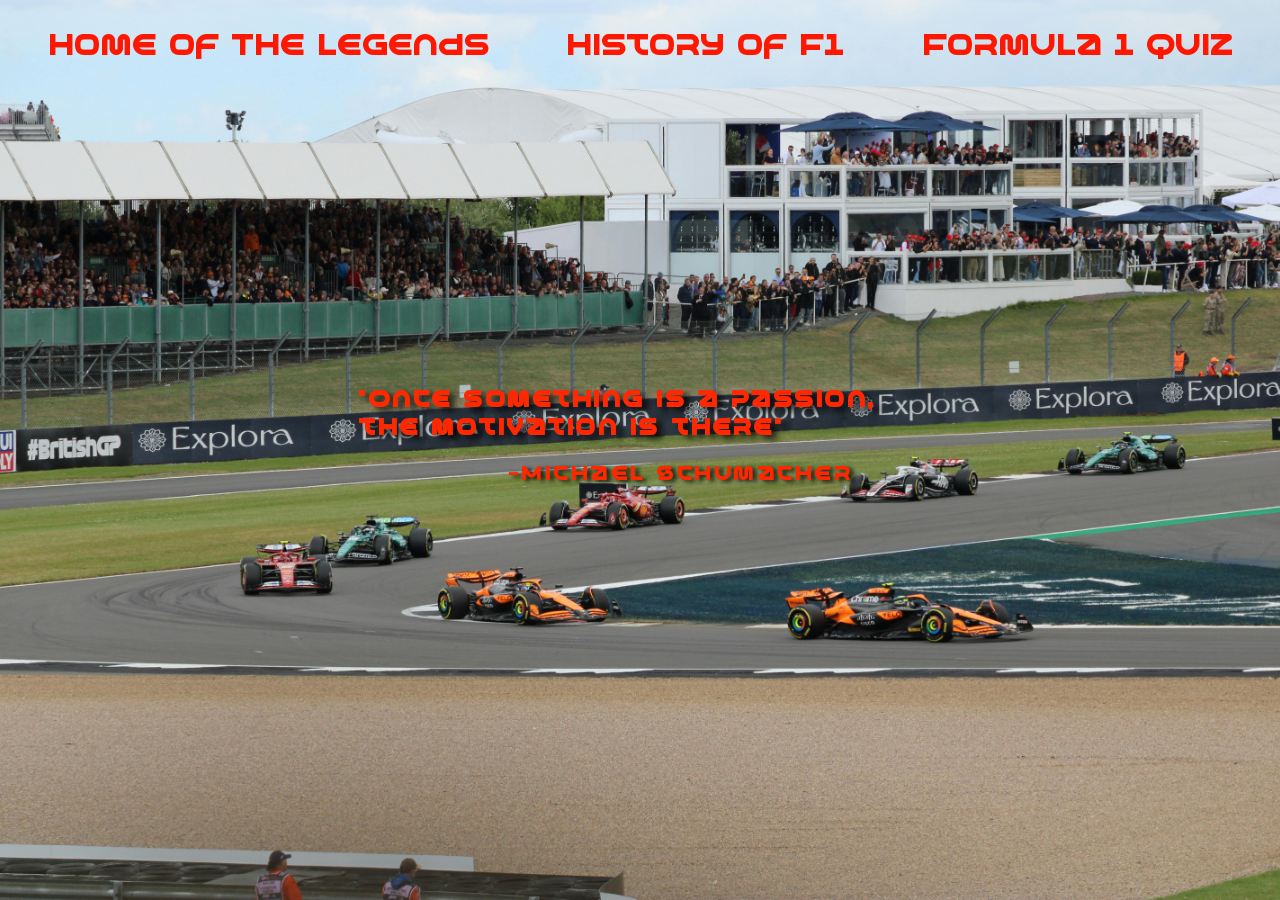
<file: index.html>
<!DOCTYPE html>
<html lang="en">
  <html>
    <meta name="viewport" content="width=device-width, initial-scale=1.0" />
    <title>F1 Fan Website</title>
    <link rel="stylesheet" href="index.css" />
  </html>
  <body>
    <section class="nav-bar">
      <a href="index.html">Home of The Legends</a>
      <a href="about.html">History of F1</a>
      <a href="quiz.html" target="_blank">Formula 1 Quiz</a>
    </section>
    <section class="introduction">
      <h1><img /></h1>
      <p id="quote">"Once something is a passion, the motivation is there"</p>
      <p id="quote-preson">-Michael Schumacher</p>
    </section>
  </body>
</html>
</file>
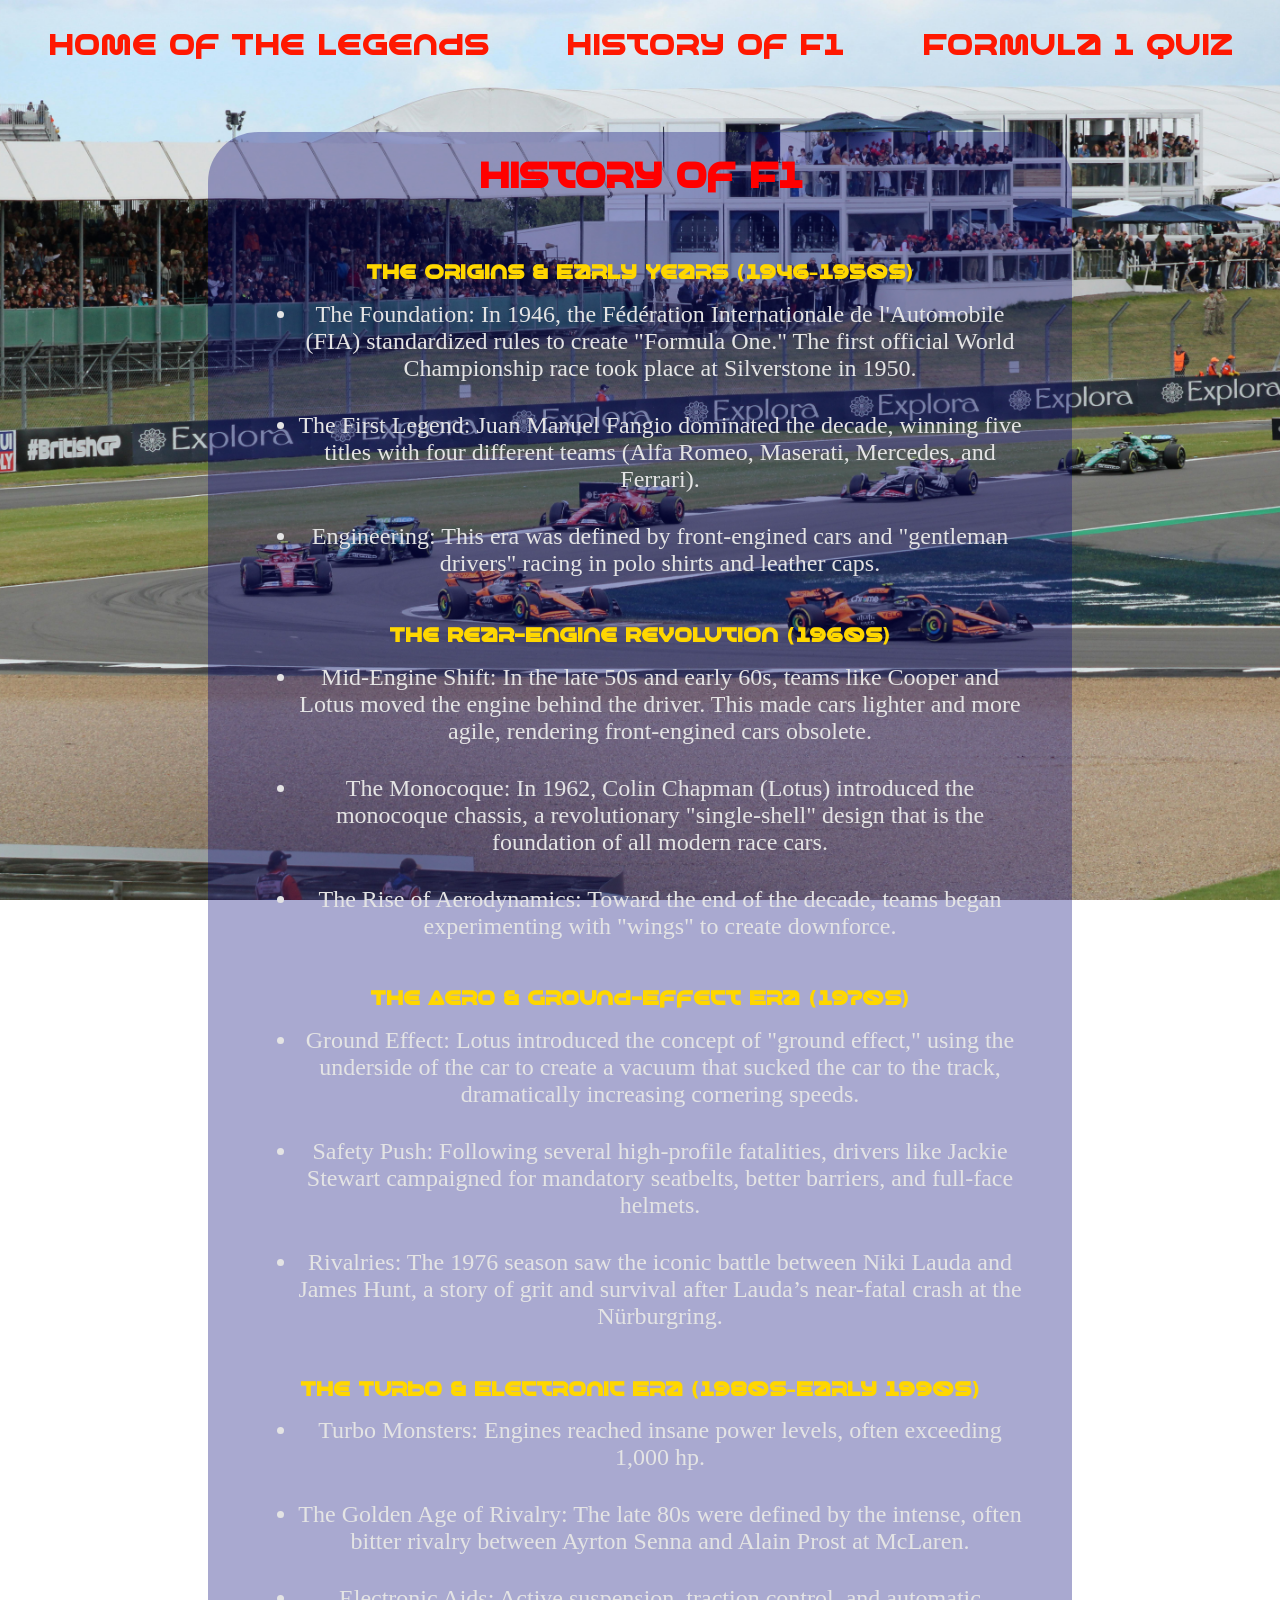
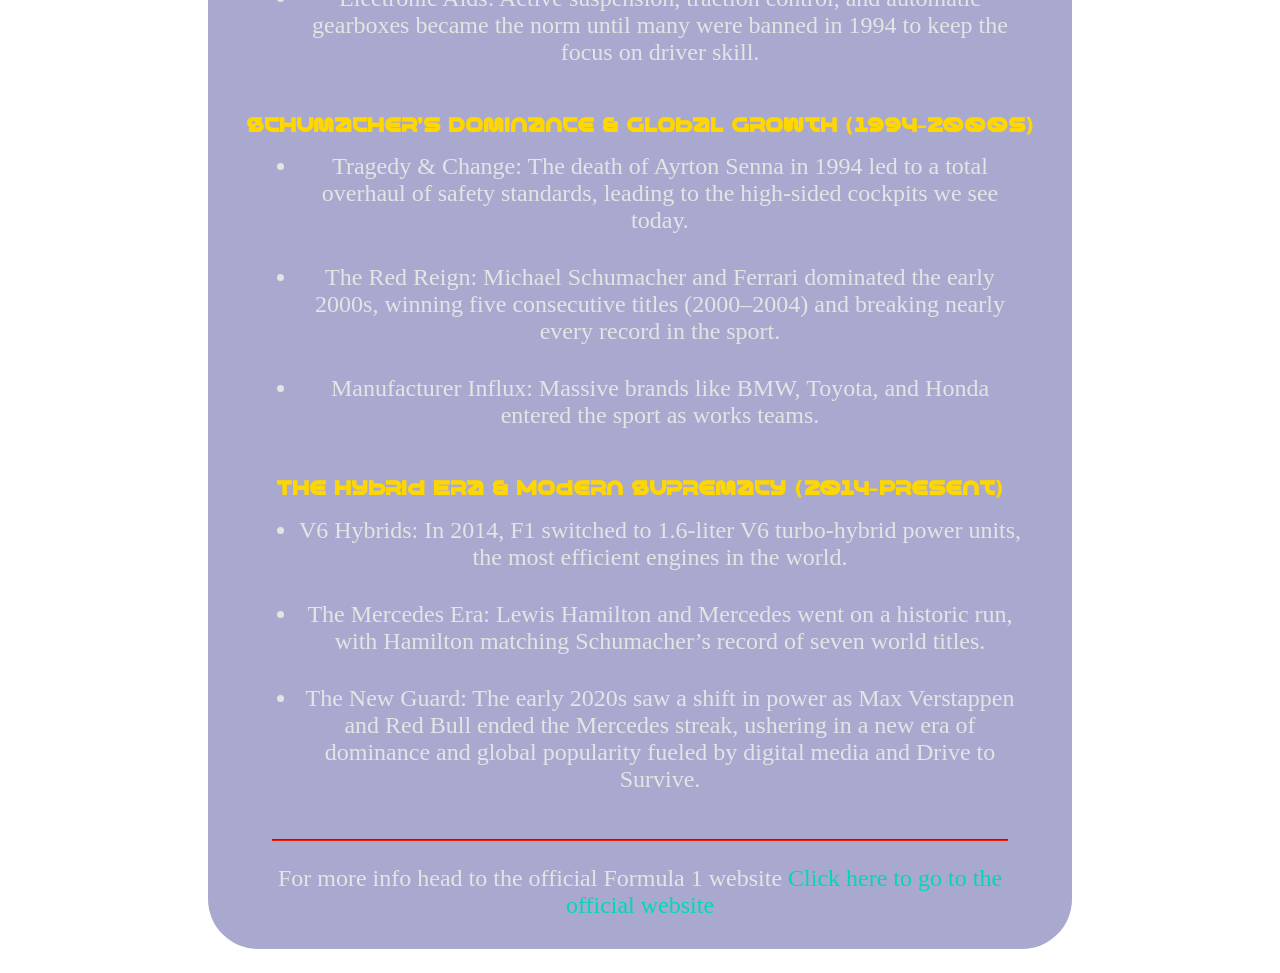
<file: about.html>
<!DOCTYPE html>
<html lang="en">
  <html>
    <meta name="viewport" content="width=device-width, initial-scale=1.0" />
    <title>F1 Fan Website</title>
    <link rel="stylesheet" href="about.css" />
  </html>
  <body>
    <section class="nav-bar">
      <a href="index.html">Home of The Legends</a>
      <a href="about.html">History of F1</a>
      <a href="quiz.html" target="_blank">Formula 1 Quiz</a>
    </section>
    <section class="abt-hackjack">
      <h1>History of F1</h1>
      <h2>The Origins & Early Years (1946–1950s)</h2>
      <ul>
        <li>
          The Foundation: In 1946, the Fédération Internationale de l'Automobile
          (FIA) standardized rules to create "Formula One." The first official
          World Championship race took place at Silverstone in 1950.
        </li>
        <li>
          The First Legend: Juan Manuel Fangio dominated the decade, winning
          five titles with four different teams (Alfa Romeo, Maserati, Mercedes,
          and Ferrari).
        </li>
        <li>
          Engineering: This era was defined by front-engined cars and "gentleman
          drivers" racing in polo shirts and leather caps.
        </li>
      </ul>
      <h2>The Rear-Engine Revolution (1960s)</h2>
      <ul>
        <li>
          Mid-Engine Shift: In the late 50s and early 60s, teams like Cooper and
          Lotus moved the engine behind the driver. This made cars lighter and
          more agile, rendering front-engined cars obsolete.
        </li>
        <li>
          The Monocoque: In 1962, Colin Chapman (Lotus) introduced the monocoque
          chassis, a revolutionary "single-shell" design that is the foundation
          of all modern race cars.
        </li>
        <li>
          The Rise of Aerodynamics: Toward the end of the decade, teams began
          experimenting with "wings" to create downforce.
        </li>
      </ul>
      <h2>The Aero & Ground-Effect Era (1970s)</h2>
      <ul>
        <li>
          Ground Effect: Lotus introduced the concept of "ground effect," using
          the underside of the car to create a vacuum that sucked the car to the
          track, dramatically increasing cornering speeds.
        </li>
        <li>
          Safety Push: Following several high-profile fatalities, drivers like
          Jackie Stewart campaigned for mandatory seatbelts, better barriers,
          and full-face helmets.
        </li>
        <li>
          Rivalries: The 1976 season saw the iconic battle between Niki Lauda
          and James Hunt, a story of grit and survival after Lauda’s near-fatal
          crash at the Nürburgring.
        </li>
      </ul>
      <h2>The Turbo & Electronic Era (1980s–Early 1990s)</h2>
      <ul>
        <li>
          Turbo Monsters: Engines reached insane power levels, often exceeding
          1,000 hp.
        </li>
        <li>
          The Golden Age of Rivalry: The late 80s were defined by the intense,
          often bitter rivalry between Ayrton Senna and Alain Prost at McLaren.
        </li>
        <li>
          Electronic Aids: Active suspension, traction control, and automatic
          gearboxes became the norm until many were banned in 1994 to keep the
          focus on driver skill.
        </li>
      </ul>
      <h2>Schumacher’s Dominance & Global Growth (1994–2000s)</h2>
      <ul>
        <li>
          Tragedy & Change: The death of Ayrton Senna in 1994 led to a total
          overhaul of safety standards, leading to the high-sided cockpits we
          see today.
        </li>
        <li>
          The Red Reign: Michael Schumacher and Ferrari dominated the early
          2000s, winning five consecutive titles (2000–2004) and breaking nearly
          every record in the sport.
        </li>
        <li>
          Manufacturer Influx: Massive brands like BMW, Toyota, and Honda
          entered the sport as works teams.
        </li>
      </ul>
      <h2>The Hybrid Era & Modern Supremacy (2014–Present)</h2>
      <ul>
        <li>
          V6 Hybrids: In 2014, F1 switched to 1.6-liter V6 turbo-hybrid power
          units, the most efficient engines in the world.
        </li>
        <li>
          The Mercedes Era: Lewis Hamilton and Mercedes went on a historic run,
          with Hamilton matching Schumacher’s record of seven world titles.
        </li>
        <li>
          The New Guard: The early 2020s saw a shift in power as Max Verstappen
          and Red Bull ended the Mercedes streak, ushering in a new era of
          dominance and global popularity fueled by digital media and Drive to
          Survive.
        </li>
      </ul>
      <hr />

      <p>
        For more info head to the official Formula 1 website<a
          href="https://www.formula1.com/"
        >
          Click here to go to the official website</a
        >
      </p>
    </section>
  </body>
</html>
</file>
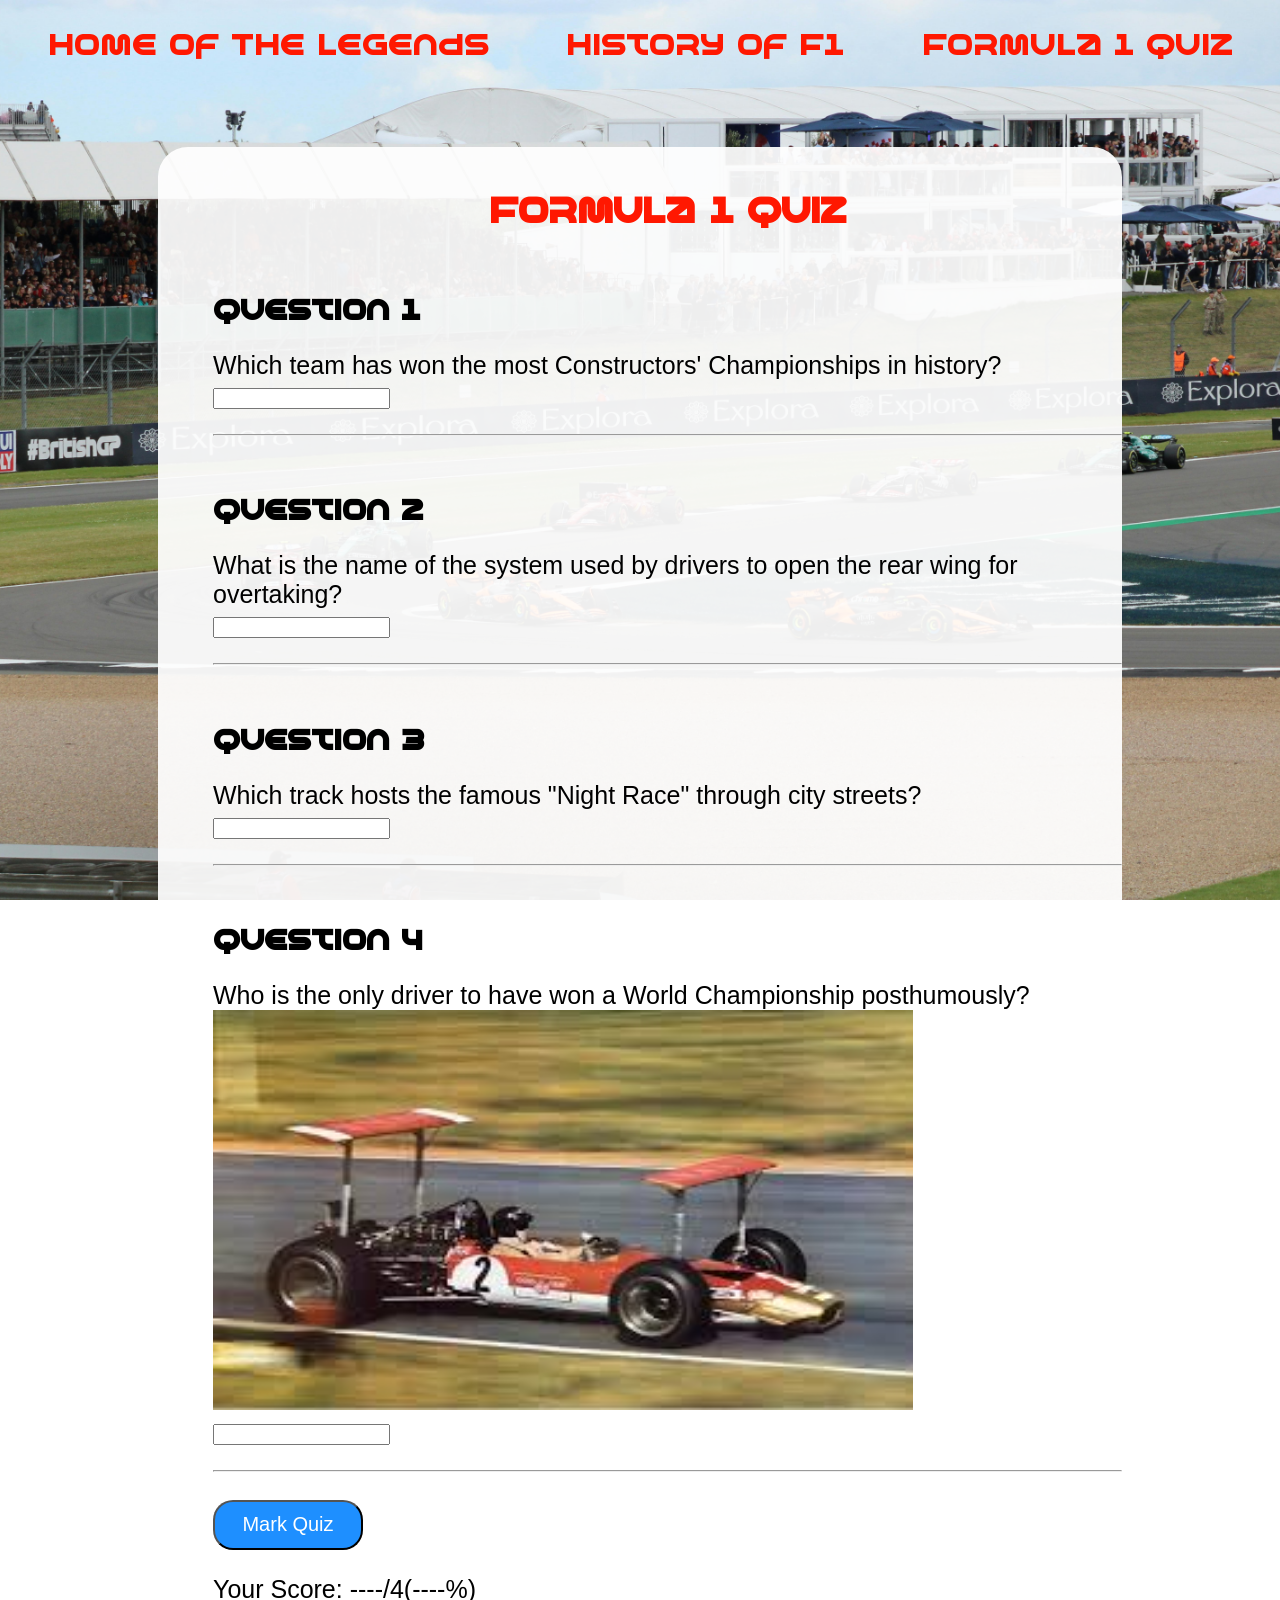
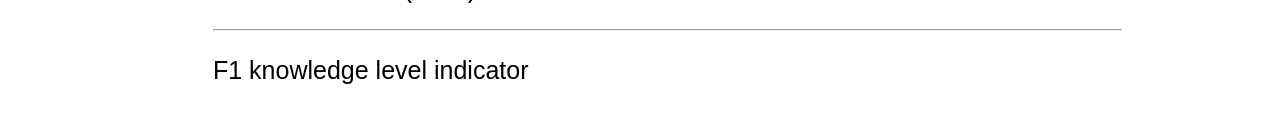
<file: quiz.html>
<!DOCTYPE html>
<html lang="en">
  <html>
    <meta name="viewport" content="width=device-width, initial-scale=1.0" />
    <title>F1 Fan Website</title>
    <link rel="stylesheet" href="quiz.css" />
    <script defer src="quiz.js"></script>
    <body>
      <section class="nav-bar">
        <a href="index.html">Home of The Legends</a>
        <a href="about.html">History of F1</a>
        <a href="quiz.html" target="_blank">Formula 1 Quiz</a>
      </section>
      <section class="main">
        <h1>Formula 1 Quiz</h1>
        <h2>Question 1</h2>
        <p>
          Which team has won the most Constructors' Championships in history?<br />
          <input id="q-1" type="text" />
          <!--Answer:Ferrari-->
          <br />
          <span id="result-1"></span>
        </p>
        <hr />
        <h2>Question 2</h2>
        <p>
          What is the name of the system used by drivers to open the rear wing
          for overtaking?
          <br />
          <input id="q-2" type="text" />
          <!--Answer:DRS or Drag Reduction System-->
          <br />
          <span id="result-2"></span>
        </p>
        <hr />
        <h2>Question 3</h2>
        <p>
          Which track hosts the famous "Night Race" through city streets?
          <br />
          <!--Answer:Singapore-->
          <input id="q-3" type="text" />
          <br />
          <span id="result-3"></span>
        </p>
        <hr />
        <h2>Question 4</h2>
        <p>
          Who is the only driver to have won a World Championship posthumously?
          <br />
          <img src="Rindt.jpg" alt="hacker" />
          <!--Answer:Rindt-->
          <br />
          <input id="q-4" type="text" />
          <br />
          <span id="result-4"></span>
        </p>
        <hr />
        <div>
          <button id="mark-btn">Mark Quiz</button>
          <br />
          <p id="qz-rslt">Your Score: ----/4(----%)</p>
          <hr />
          <p id="comment">F1 knowledge level indicator</p>
        </div>
      </section>
    </body>
  </html>
</html>
</file>
<file: index.css>
body {
  background: url("F1background.jpg") no-repeat center fixed;
  background-size: cover;
}

h1 {
  color: palegoldenrod;
  font-size: 43px;
  margin-bottom: 10px;
}

#quote {
  margin-inline: 350px;
  color: rgba(255, 40, 0);
  margin-top: 240px;
  line-height: 28px;
  font-weight: 900;
  text-shadow: 6px 4px 6px rgba(0, 0, 0, 0.8);
  font-size: 22px;
}

p {
  font-family: "Alphacorsa", system-ui, -apple-system, BlinkMacSystemFont,
    "Segoe UI", Roboto, Oxygen, Ubuntu, Cantarell, "Open Sans", "Helvetica Neue",
    sans-serif;
  letter-spacing: 2.5px;
}

#quote-preson {
  text-align: right;
  margin-inline: 400px;
  color: rgb(255, 38, 0);
  padding-right: 20px;
  text-shadow: 4px 2px 4px rgba(0, 0, 0, 0.8);
  font-size: 20px;
}

.nav-bar {
  font-size: 30px;
  text-align: center;
  padding-top: 20px;
}

.nav-bar a {
  margin-inline: 35px;
  color: #ff1801;
  text-decoration: none;
  font-family: "Alphacorsa", system-ui, -apple-system, BlinkMacSystemFont,
    "Segoe UI", Roboto, Oxygen, Ubuntu, Cantarell, "Open Sans", "Helvetica Neue",
    sans-serif;
}

@font-face {
  font-family: "Alphacorsa";
  src: url("Alphacorsa Personal Use.ttf") format("truetype");
}
</file>
<file: about.css>
body {
  background: url("F1background.jpg") no-repeat center fixed;
  background-size: cover;
}

h1,
h2 {
  font-family: "Alphacorsa", system-ui, -apple-system, BlinkMacSystemFont,
    "Segoe UI", Roboto, Oxygen, Ubuntu, Cantarell, "Open Sans", "Helvetica Neue",
    sans-serif;
}

h1 {
  color: #ff0000;
  font-size: 35px;
  margin-bottom: 65px;
  padding-top: 30px;
}

h2 {
  color: #ffd700;
  font-size: 20px;
}

p {
  font-size: 24px;
  font-weight: 250;
  margin-inline: 50px;
  padding-bottom: 30px;
  color: #e4e4e4;
}

.abt-hackjack {
  margin-inline: 200px;
  border-radius: 50px;
  text-align: center;
  background-color: #00007456;
  margin-top: 70px;
}

.nav-bar {
  font-size: 30px;
  text-align: center;
  padding-top: 20px;
}

.nav-bar a {
  margin-inline: 35px;
  color: #ff1801;
  text-decoration: none;
  font-family: "Alphacorsa", system-ui, -apple-system, BlinkMacSystemFont,
    "Segoe UI", Roboto, Oxygen, Ubuntu, Cantarell, "Open Sans", "Helvetica Neue",
    sans-serif;
}

@font-face {
  font-family: "Alphacorsa";
  src: url("Alphacorsa Personal Use.ttf") format("truetype");
}

li {
  font-size: 24px;
  font-weight: 250;
  margin-inline: 50px;
  padding-bottom: 30px;
  color: #e4e4e4;
}

a {
  text-decoration: none;
  color: #00d7b6;
}

a:hover {
  text-decoration: underline;
}

hr {
  width: 85%;
  border-color: #ff1801;
}
</file>
<file: quiz.css>
body {
  background: url("F1background.jpg") no-repeat center fixed;
  background-size: cover;
}

h1 {
  color: #ff1801;
  font-size: 35px;
  padding-top: 50px;
  text-align: center;
  font-family: "Alphacorsa", "Franklin Gothic Medium", "Arial Narrow", Arial,
    sans-serif;
}

h2 {
  font-size: 28px;
  text-align: left;
  font-family: "Alphacorsa", "Gill Sans", "Gill Sans MT", Calibri,
    "Trebuchet MS", sans-serif;
  padding-top: 40px;
}

p {
  font-size: 25px;
  font-weight: 250;
  font-family: "Gill Sans", "Gill Sans MT", Calibri, "Trebuchet MS", sans-serif;
}

.nav-bar {
  font-size: 30px;
  text-align: center;
  padding-top: 20px;
}

.nav-bar a {
  margin-inline: 35px;
  color: #ff1801;
  text-decoration: none;
  font-family: "Alphacorsa", system-ui, -apple-system, BlinkMacSystemFont,
    "Segoe UI", Roboto, Oxygen, Ubuntu, Cantarell, "Open Sans", "Helvetica Neue",
    sans-serif;
}

.main {
  background-color: rgba(255, 255, 255, 0.93);
  margin-inline: 150px;
  border-radius: 30px;
  padding-left: 55px;
  margin-top: 85px;
}

.main {
  background-color: rgba(255, 255, 255, 0.93);
  margin-inline: 150px;
  border-radius: 30px;
  padding-left: 55px;
}

button {
  font-size: 20px;
  margin-top: 20px;
  margin-right: 25px;
  width: 150px;
  height: 50px;
  border-radius: 20px;
  background-color: grey;
  color: white;
}

#mark-btn {
  background-color: #1e8fff;
  color: white;
}

button:hover {
  transform: scale(1.1);
  background-color: #1e8fff;
}

#mark-btn:hover {
  background-color: lightgreen;
  color: black;
}

img {
  width: 100%;
  max-width: 700px;
  max-height: 400px;
}

#comment {
  padding-bottom: 30px;
}

@font-face {
  font-family: "Alphacorsa";
  src: url("Alphacorsa Personal Use.ttf") format("truetype");
}
</file>
